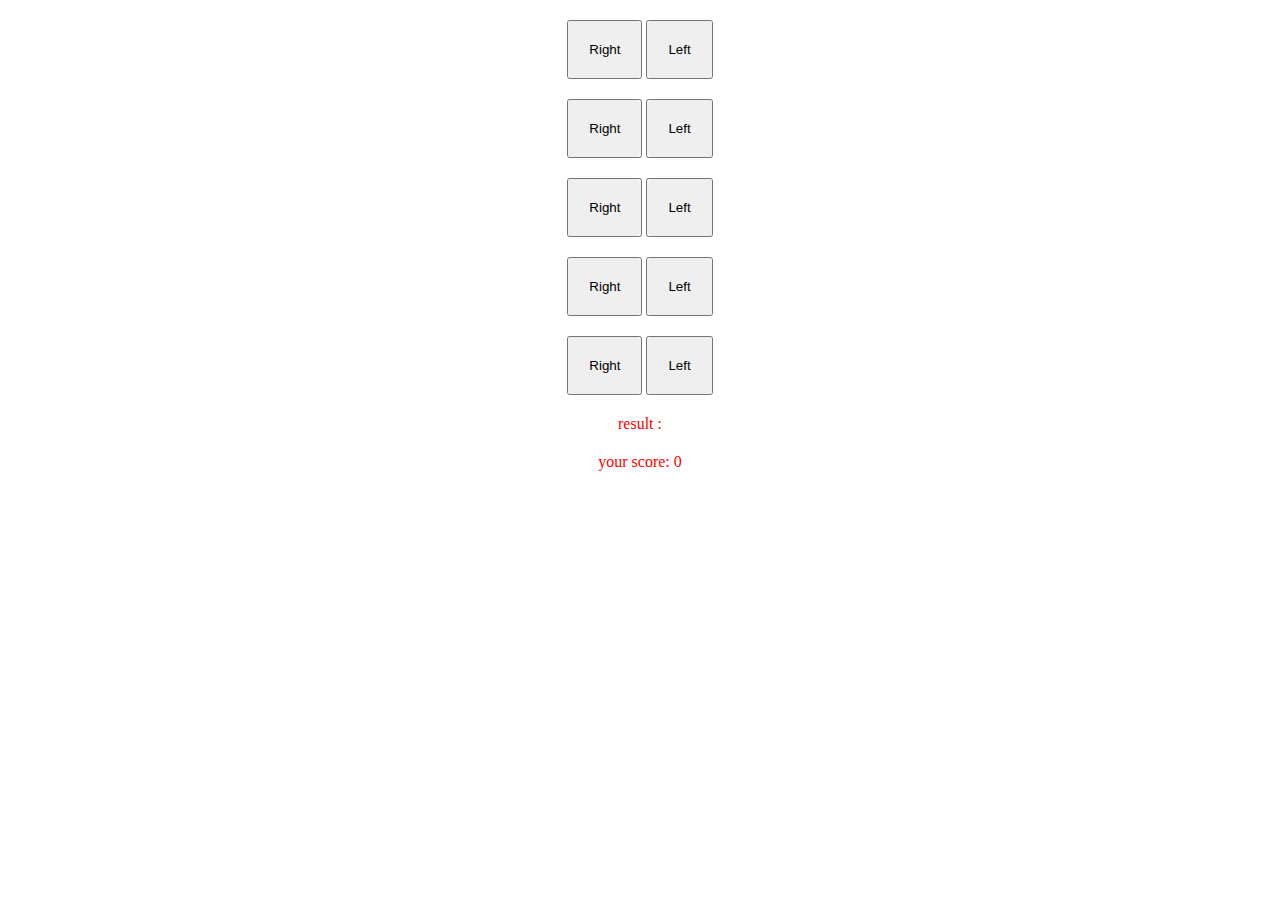
<file: project-s19-optional/index.html>
<!DOCTYPE html>
<html lang="en">
  <head>
    <meta charset="UTF-8" />
    <meta name="viewport" content="width=device-width, initial-scale=1.0" />
    <link rel="stylesheet" href="./index.css" />
    <title>Document</title>
  </head>
  <body>
    <div class="hands">
      <button onclick="play(0)">Right</button>
      <button onclick="play(1)">Left</button>
    </div>
    <div class="hands">
      <button onclick="play(2)">Right</button>
      <button onclick="play(3)">Left</button>
    </div>
    <div class="hands">
      <button onclick="play(4)">Right</button>
      <button onclick="play(5)">Left</button>
    </div>
    <div class="hands">
      <button onclick="play(6)">Right</button>
      <button onclick="play(7)">Left</button>
    </div>
    <div class="hands">
      <button onclick="play(8)">Right</button>
      <button onclick="play(9)">Left</button>
    </div>
    <div id="result" class="hands">result :</div>
    <div id="score" class="hands">your score: 0</div>
  </body>
  <script src="./index.js"></script>
</html>
</file>
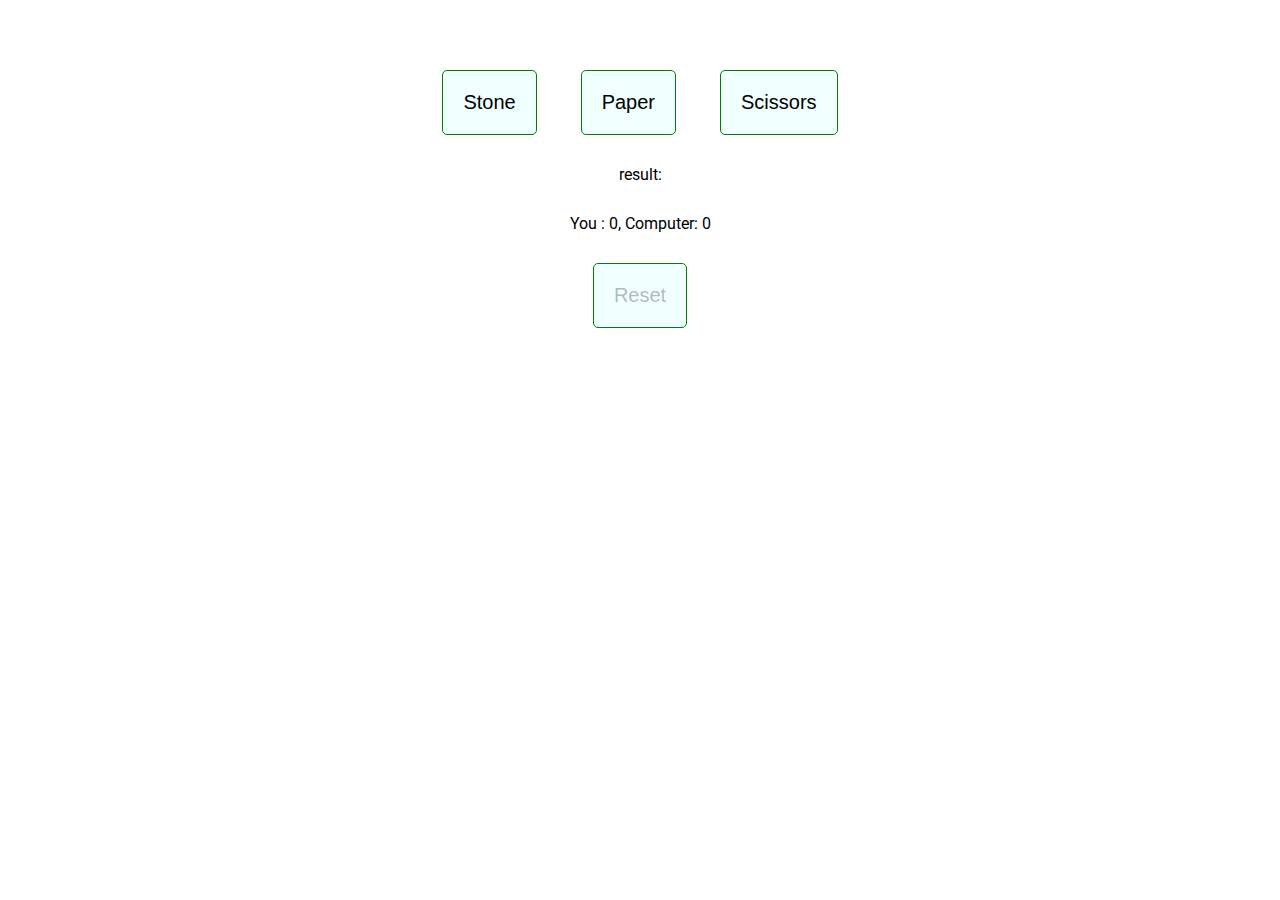
<file: project-s19/index.html>
<!DOCTYPE html>
<html lang="en">
  <head>
    <meta charset="UTF-8" />
    <meta name="viewport" content="width=device-width, initial-scale=1.0" />
    <link rel="preconnect" href="https://fonts.googleapis.com" />
    <link rel="preconnect" href="https://fonts.gstatic.com" crossorigin />
    <link
      href="https://fonts.googleapis.com/css2?family=Roboto:ital,wght@0,100..900;1,100..900&display=swap"
      rel="stylesheet"
    />
    <link rel="stylesheet" href="./index.css" />
    <title>Document</title>
  </head>
  <body>
    <div class="game">
      <button class="game-btn" onclick="game(0)">Stone</button>
      <button class="game-btn" onclick="game(1)">Paper</button>
      <button class="game-btn" onclick="game(2)">Scissors</button>

      <div id="result">result:</div>
      <div id="score">You : 0, Computer: 0</div>
      <button class="game-btn" id="reset" onclick="resetBtn()" disabled>
        Reset
      </button>
    </div>
  </body>
  <script src="./index.js"></script>
</html>
</file>
<file: project-s19-optional/index.css>
.hands {
  margin: 20px 50px;
}

body {
  text-align: center;
}

button {
  padding: 20px;
}
#score,
#result {
  color: red;
}
</file>
<file: project-s19/index.css>
* {
  box-sizing: border-box;
}

body {
  margin: 0;
  font-family: "Roboto";
}

.game {
  margin: 70px 50px;
  text-align: center;
}
.game-btn {
  padding: 20px;
  background-color: azure;
  border-radius: 5px;
  font-size: 20px;
  margin: 0 20px;
  border: 1px solid green;
}

#result,
#reset {
  margin: 30px 0;
}
</file>
